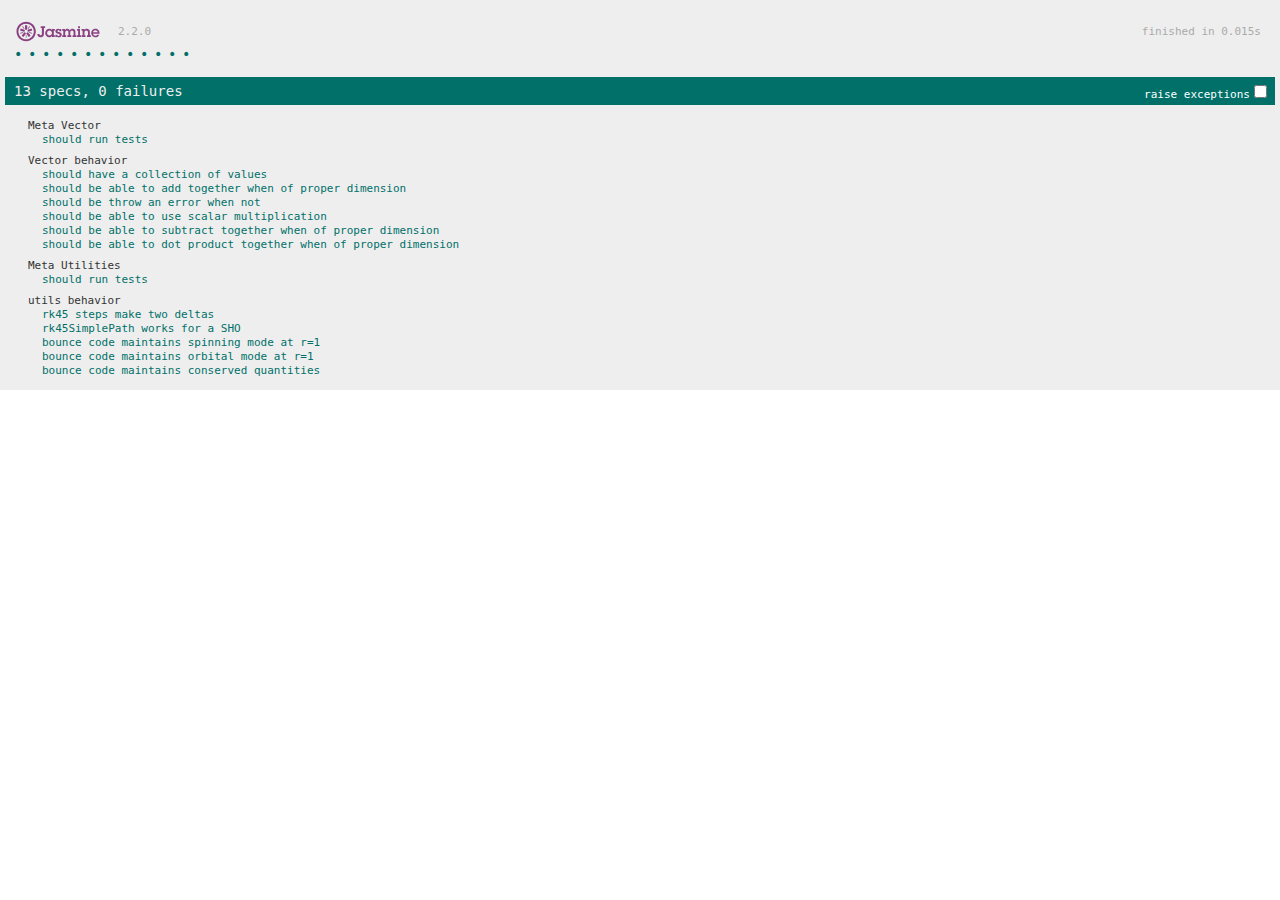
<file: docs/testing/jasmine-standalone-2.2.0/SpecRunner.html>
<!DOCTYPE html>
<html>
<head>
  <meta charset="utf-8">
  <title>Jasmine Spec Runner v2.2.0</title>

  <link rel="shortcut icon" type="image/png" href="lib/jasmine-2.2.0/jasmine_favicon.png">
  <link rel="stylesheet" href="lib/jasmine-2.2.0/jasmine.css">

  <script src="lib/jasmine-2.2.0/jasmine.js"></script>
  <script src="lib/jasmine-2.2.0/jasmine-html.js"></script>
  <script src="lib/jasmine-2.2.0/boot.js"></script>

  <!-- include source files here... -->
  <script src="../../scripts/vector.js"></script>
  <script src="../../scripts/utils.js"></script>

  <!-- include spec files here... -->
  <script src="spec/SpecHelper.js"></script>
  <script src="spec/VectorSpec.js"></script>
  <script src="spec/UtilsSpec.js"></script>

</head>

<body>
</body>
</html>
</file>
<file: docs/testing/jasmine-standalone-2.2.0/lib/jasmine-2.2.0/jasmine.css>
body { overflow-y: scroll; }

.jasmine_html-reporter { background-color: #eee; padding: 5px; margin: -8px; font-size: 11px; font-family: Monaco, "Lucida Console", monospace; line-height: 14px; color: #333; }
.jasmine_html-reporter a { text-decoration: none; }
.jasmine_html-reporter a:hover { text-decoration: underline; }
.jasmine_html-reporter p, .jasmine_html-reporter h1, .jasmine_html-reporter h2, .jasmine_html-reporter h3, .jasmine_html-reporter h4, .jasmine_html-reporter h5, .jasmine_html-reporter h6 { margin: 0; line-height: 14px; }
.jasmine_html-reporter .banner, .jasmine_html-reporter .symbol-summary, .jasmine_html-reporter .summary, .jasmine_html-reporter .result-message, .jasmine_html-reporter .spec .description, .jasmine_html-reporter .spec-detail .description, .jasmine_html-reporter .alert .bar, .jasmine_html-reporter .stack-trace { padding-left: 9px; padding-right: 9px; }
.jasmine_html-reporter .banner { position: relative; }
.jasmine_html-reporter .banner .title { background: url('[data-uri]') no-repeat; background: url('[data-uri]') no-repeat, none; -moz-background-size: 100%; -o-background-size: 100%; -webkit-background-size: 100%; background-size: 100%; display: block; float: left; width: 90px; height: 25px; }
.jasmine_html-reporter .banner .version { margin-left: 14px; position: relative; top: 6px; }
.jasmine_html-reporter .banner .duration { position: absolute; right: 14px; top: 6px; }
.jasmine_html-reporter #jasmine_content { position: fixed; right: 100%; }
.jasmine_html-reporter .version { color: #aaa; }
.jasmine_html-reporter .banner { margin-top: 14px; }
.jasmine_html-reporter .duration { color: #aaa; float: right; }
.jasmine_html-reporter .symbol-summary { overflow: hidden; *zoom: 1; margin: 14px 0; }
.jasmine_html-reporter .symbol-summary li { display: inline-block; height: 8px; width: 14px; font-size: 16px; }
.jasmine_html-reporter .symbol-summary li.passed { font-size: 14px; }
.jasmine_html-reporter .symbol-summary li.passed:before { color: #007069; content: "\02022"; }
.jasmine_html-reporter .symbol-summary li.failed { line-height: 9px; }
.jasmine_html-reporter .symbol-summary li.failed:before { color: #ca3a11; content: "\d7"; font-weight: bold; margin-left: -1px; }
.jasmine_html-reporter .symbol-summary li.disabled { font-size: 14px; }
.jasmine_html-reporter .symbol-summary li.disabled:before { color: #bababa; content: "\02022"; }
.jasmine_html-reporter .symbol-summary li.pending { line-height: 17px; }
.jasmine_html-reporter .symbol-summary li.pending:before { color: #ba9d37; content: "*"; }
.jasmine_html-reporter .symbol-summary li.empty { font-size: 14px; }
.jasmine_html-reporter .symbol-summary li.empty:before { color: #ba9d37; content: "\02022"; }
.jasmine_html-reporter .exceptions { color: #fff; float: right; margin-top: 5px; margin-right: 5px; }
.jasmine_html-reporter .bar { line-height: 28px; font-size: 14px; display: block; color: #eee; }
.jasmine_html-reporter .bar.failed { background-color: #ca3a11; }
.jasmine_html-reporter .bar.passed { background-color: #007069; }
.jasmine_html-reporter .bar.skipped { background-color: #bababa; }
.jasmine_html-reporter .bar.errored { background-color: #ca3a11; }
.jasmine_html-reporter .bar.menu { background-color: #fff; color: #aaa; }
.jasmine_html-reporter .bar.menu a { color: #333; }
.jasmine_html-reporter .bar a { color: white; }
.jasmine_html-reporter.spec-list .bar.menu.failure-list, .jasmine_html-reporter.spec-list .results .failures { display: none; }
.jasmine_html-reporter.failure-list .bar.menu.spec-list, .jasmine_html-reporter.failure-list .summary { display: none; }
.jasmine_html-reporter .running-alert { background-color: #666; }
.jasmine_html-reporter .results { margin-top: 14px; }
.jasmine_html-reporter.showDetails .summaryMenuItem { font-weight: normal; text-decoration: inherit; }
.jasmine_html-reporter.showDetails .summaryMenuItem:hover { text-decoration: underline; }
.jasmine_html-reporter.showDetails .detailsMenuItem { font-weight: bold; text-decoration: underline; }
.jasmine_html-reporter.showDetails .summary { display: none; }
.jasmine_html-reporter.showDetails #details { display: block; }
.jasmine_html-reporter .summaryMenuItem { font-weight: bold; text-decoration: underline; }
.jasmine_html-reporter .summary { margin-top: 14px; }
.jasmine_html-reporter .summary ul { list-style-type: none; margin-left: 14px; padding-top: 0; padding-left: 0; }
.jasmine_html-reporter .summary ul.suite { margin-top: 7px; margin-bottom: 7px; }
.jasmine_html-reporter .summary li.passed a { color: #007069; }
.jasmine_html-reporter .summary li.failed a { color: #ca3a11; }
.jasmine_html-reporter .summary li.empty a { color: #ba9d37; }
.jasmine_html-reporter .summary li.pending a { color: #ba9d37; }
.jasmine_html-reporter .description + .suite { margin-top: 0; }
.jasmine_html-reporter .suite { margin-top: 14px; }
.jasmine_html-reporter .suite a { color: #333; }
.jasmine_html-reporter .failures .spec-detail { margin-bottom: 28px; }
.jasmine_html-reporter .failures .spec-detail .description { background-color: #ca3a11; }
.jasmine_html-reporter .failures .spec-detail .description a { color: white; }
.jasmine_html-reporter .result-message { padding-top: 14px; color: #333; white-space: pre; }
.jasmine_html-reporter .result-message span.result { display: block; }
.jasmine_html-reporter .stack-trace { margin: 5px 0 0 0; max-height: 224px; overflow: auto; line-height: 18px; color: #666; border: 1px solid #ddd; background: white; white-space: pre; }
</file>
